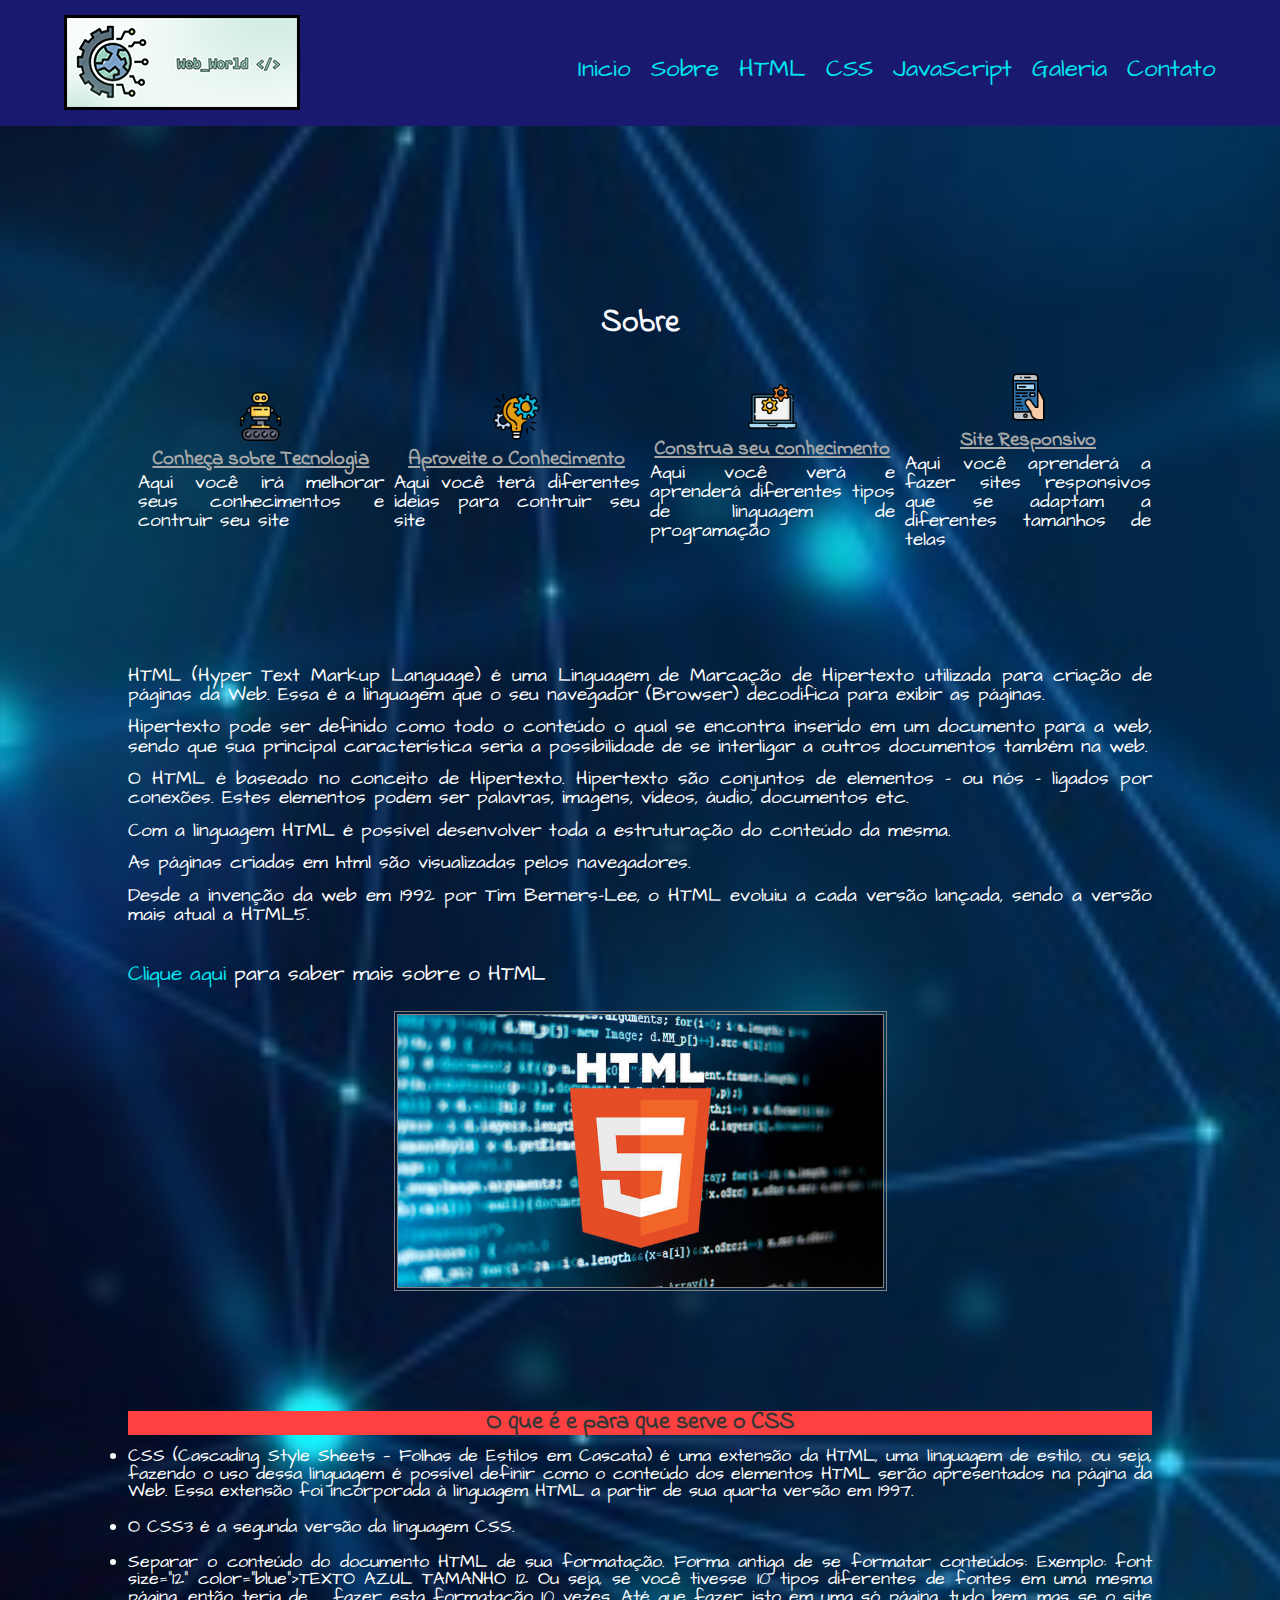
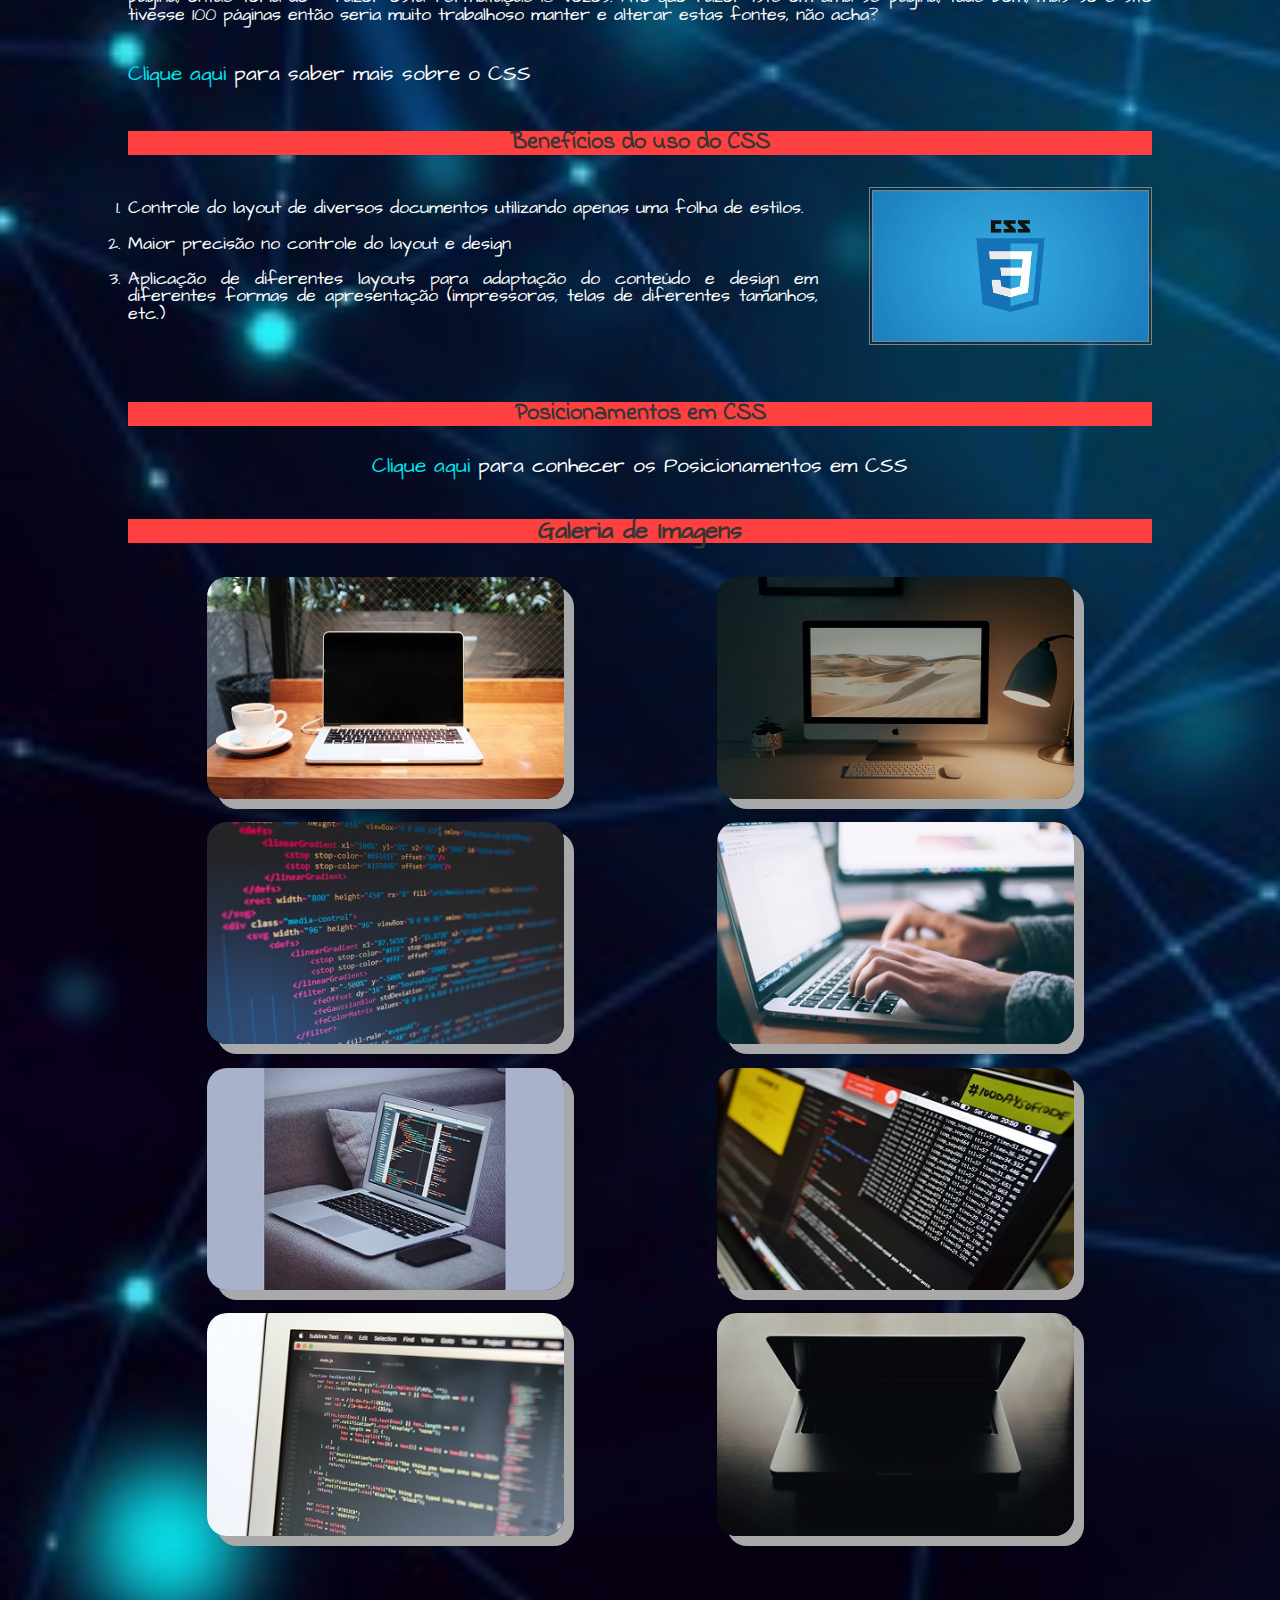
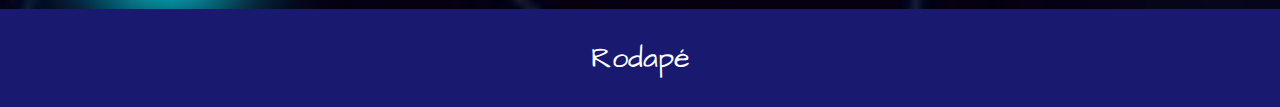
<file: index.html>
<!DOCTYPE html>
<html lang="pt-br">
<head>
	<meta charset="utf-8">
	<meta name="viewport" content="width=device-width,initial-scale=1.0">
	<title>Primeiro Site</title>
	<link rel="stylesheet" type="text/css" href="css/reset.css">
	<link rel="stylesheet" type="text/css" href="css/style.css">
	<link rel="shorcut icon" href="img/favicon_1.png">
	<link href="https://fonts.googleapis.com/css2?family=Indie+Flower&display=swap" rel="stylesheet">
	<link href="https://fonts.googleapis.com/css2?family=Architects+Daughter&display=swap" rel="stylesheet">
</head>
<body>
	<header class="fixo">
		<h1><img class="imglogo" src="img/logotipo.png"></h1>
		<nav class="menu-opcoes">
			<ul class="ajustes">
				<li><a href="#">Inicio</a></li>
				<li><a href="#">Sobre</a></li>
				<li><a href="index.html#sobre">HTML</a></li>
				<li><a href="index.html#css">CSS</a></li>
				<li><a href="javascript.html">JavaScript</a></li>
				<li><a href="#galeria">Galeria</a></li>
				<li><a href="contato.html">Contato</a></li>
			</ul>
		</nav>
	</header>
    <div class="container">
    	<br><br>
    	<h1 class="titulos">Sobre</h1>

    	<br>
    	<br> 	
    	<section id="sobre">
    		<div class="sobre">
    			<img class="imgsobre" src="img/robo.png">
    			<h3 class="titulos">Conheça sobre Tecnologia</h3>
    			<p>Aqui você irá melhorar seus conhecimentos e contruir seu site</p>
    		</div>
    		<div class="sobre">
    			<img class="imgsobre" src="img/lampada.png">
    			<h3 class="titulos">Aproveite o Conhecimento</h3>
    			<p>Aqui você terá diferentes ideias para contruir seu site</p>
    		</div>
    		<div class="sobre">
    			<img class="imgsobre" src="img/computador.png">
    			<h3 class="titulos">Construa seu conhecimento</h3>
    			<p>Aqui você verá e aprenderá diferentes tipos de linguagem de programação</p>
    		</div>
    		<div class="sobre">
    			<img class="imgsobre" src="img/celular.png">
    			<h3 class="titulos">Site Responsivo</h3>
    			<p>Aqui você aprenderá a fazer sites responsivos que se adaptam a diferentes tamanhos de telas</p>
    		</div>

    	</section>

    	<br>
    	<br>
    	<div id="html">
    		<div class="text-block">
	    	<h1 class="text">Introdução ao HTML e CSS</h1>
	    	</div>

	    	<br>

			<p>HTML (Hyper Text Markup Language) é uma Linguagem de Marcação de Hipertexto utilizada para criação de páginas da Web. Essa é a linguagem que o seu navegador (Browser) decodifica para exibir as páginas.
			</p>
			<p>Hipertexto pode ser definido como todo o conteúdo o qual se encontra inserido em um documento para a web, sendo que sua principal característica seria a possibilidade de se interligar a outros documentos também na web.
			</p>
			<p>O HTML é baseado no conceito de Hipertexto. Hipertexto são conjuntos de elementos – ou nós – ligados por conexões. Estes elementos podem ser palavras, imagens, vídeos, áudio, documentos etc.
			</p>
			<p>Com a linguagem HTML é possível desenvolver toda a estruturação do conteúdo da mesma.
			</p>
			<p>As páginas criadas em html são visualizadas pelos navegadores.
			</p>
		    <p>Desde a invenção da web em 1992 por Tim Berners-Lee, o HTML evoluiu a cada versão lançada, sendo a versão mais atual a HTML5.
		    </p>
		    <br>
		    <p style="font-size: 1.3em"><a href="https://www.w3schools.com/html/default.asp" target="_blank">Clique aqui</a> para saber mais sobre o HTML
		    </p>
		    <br>
	        <figure>

			<img class="imgtexto" src="img/html5.png">

			</figure>

		    <br>
		</div>
		<div>
		<br id="css">
		<br>
		<br>
		<br>
		<br>
		   <h2 class="titulos">O que é e para que serve o CSS</h2>
		    <ul class="ul-listas">
	          <li>CSS (Cascading Style Sheets — Folhas de Estilos em Cascata) é uma extensão da HTML, uma linguagem de estilo, ou seja, fazendo o uso dessa linguagem é possível definir como o conteúdo dos elementos HTML serão apresentados na página da Web. Essa extensão foi incorporada à linguagem HTML a partir de sua quarta versão em 1997.
	          </li>
	          <br>
	          <li>O CSS3 é a segunda versão da linguagem CSS.
	          </li>
	          <br>
	          <li>Separar o conteúdo do documento HTML de sua formatação.
			  Forma antiga de se formatar conteúdos:
	          Exemplo: font size=“12” color=“blue”>TEXTO AZUL TAMANHO 12
	          Ou seja, se você tivesse 10 tipos diferentes de fontes em uma mesma página, então teria de   fazer esta formatação 10 vezes. Até que fazer isto em uma só página, tudo bem, mas se o site tivesse 100 páginas então seria muito trabalhoso manter e alterar estas fontes, não acha?
	    	  </li>
	    	 </ul>
	    	  <br>
	    	  <p style="font-size: 1.3em"><a href="https://www.w3schools.com/css/default.asp" target="_blank">Clique aqui</a> para saber mais sobre o CSS
	    	  </p>
	    	  <br>
		   <h2 class="titulos">Benefícios do uso do CSS</h2>

		   <br>
		   <br>

			<figure>
			<div class="component">
			<img class="testeri" src="img/css.png" height="200" width="375">
			</div>

			</figure>

		    <ol class="ol-listas">
			  <li class="listas">Controle do layout de diversos documentos utilizando apenas uma folha de estilos.
			  </li>
			  <br>
			  <li class="listas">Maior precisão no controle do layout e design
			  </li>
			  <br>
	          <li class="listas">Aplicação de diferentes layouts para adaptação do conteúdo e design em diferentes formas de apresentação (impressoras, telas de diferentes tamanhos, etc.)
	    	  </li>
	    	 </ol>

	    	<br>

			<br>
			<br>

			<h2 class="titulos">Posicionamentos em CSS</h2>

			<br>

			<p class="centro" style="font-size: 1.3em"><a href="posicionamento.html">Clique aqui</a> para conhecer os Posicionamentos em CSS</p>

			<br>
			<br>

			<h2>Galeria de Imagens</h2><br><br>

			<div id="galeria">
				<div class="galeria">
					<figure>
						<img class="imggaleria" src="img/galeria/imagem1.jpg">
					</figure>
				</div>

				<br>

				<div class="galeria">
					<figure>
						<img class="imggaleria" src="img/galeria/imagem2.jpg">
					</figure>
				</div>

				<br>

				<div class="galeria">
					<figure>
						<img class="imggaleria" src="img/galeria/imagem3.jpg">
					</figure>
				</div>

				<br>

				<div class="galeria">
					<figure>
						<img class="imggaleria" src="img/galeria/imagem4.jpg">
					</figure>
				</div>

				<br>

				<div class="galeria">
					<figure>
						<img class="imggaleria" src="img/galeria/imagem5.jpg">
					</figure>
				</div>

				<br>

				<div class="galeria">
					<figure>
						<img class="imggaleria" src="img/galeria/imagem6.jpg">
					</figure>
				</div>

				<br>

				<div class="galeria">
					<figure>
						<img class="imggaleria" src="img/galeria/imagem7.jpg">
					</figure>
				</div>

				<br>

				<div class="galeria">
					<figure>
						<img class="imggaleria" src="img/galeria/imagem8.jpg">
					</figure>
				</div>
			</div>
			<br>
			<br>
			<br>

		</div>
	</div>
	<footer><p class="centro">Rodapé</p></footer>
</body>
</html>
</file>
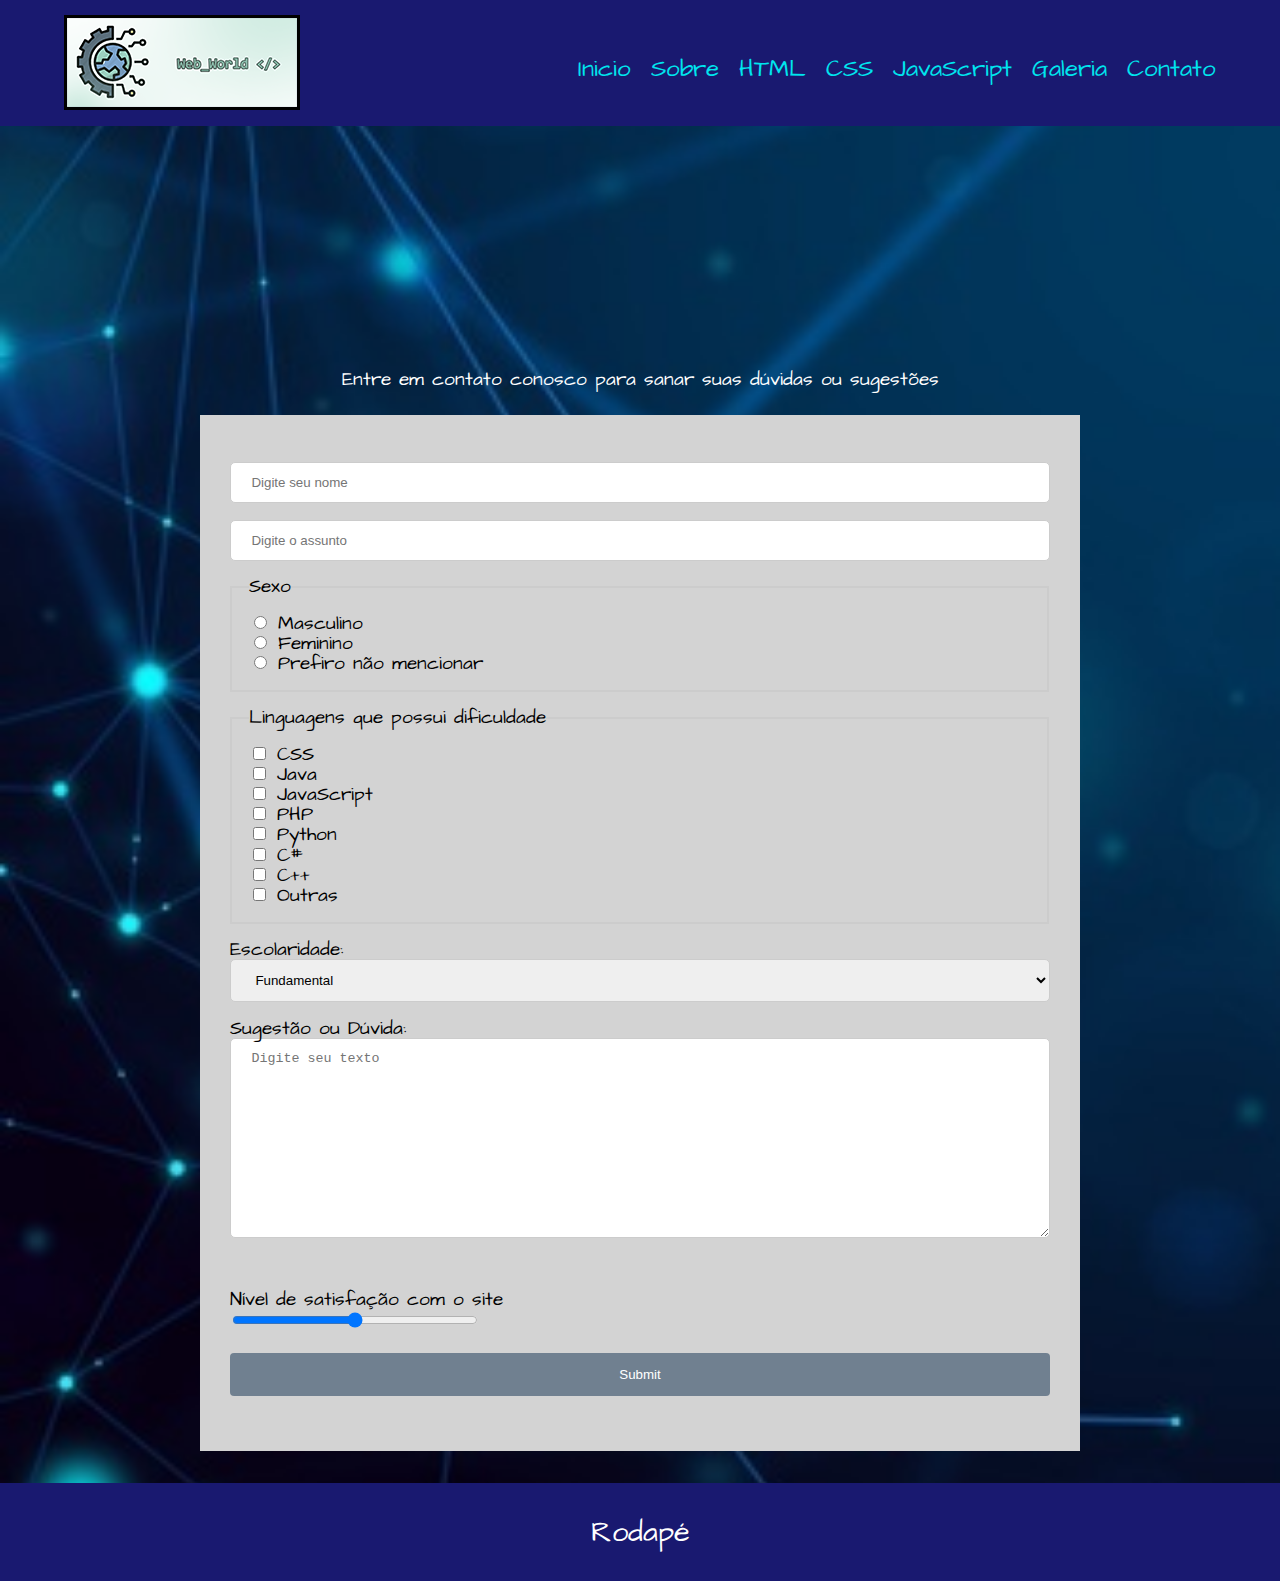
<file: contato.html>
<!DOCTYPE html>
<html lang="pt-br">
<head>
	<meta charset="utf-8">
	<meta name="viewport" content="width=device-width,initial-scale=1.0">
	<title>Contato</title>
	<link rel="stylesheet" type="text/css" href="css/reset.css">
	<link rel="stylesheet" type="text/css" href="css/style.css">
	<link rel="shorcut icon" href="img/favicon_1.png">
	<link href="https://fonts.googleapis.com/css2?family=Indie+Flower&display=swap" rel="stylesheet">
	<link href="https://fonts.googleapis.com/css2?family=Architects+Daughter&display=swap" rel="stylesheet">
</head>
<body>
	<header class="fixo">
		<h1><img class="imglogo" src="img/logotipo.png"></h1>
		<nav class="menu-opcoes">
			<ul class="ajustes">
				<li><a href="index.html">Inicio</a></li>
				<li><a href="index.html">Sobre</a></li>
				<li><a href="index.html#sobre">HTML</a></li>
				<li><a href="index.html#css">CSS</a></li>
				<li><a href="javascript.html">JavaScript</a></li>
				<li><a href="index.html#galeria">Galeria</a></li>
				<li><a href="contato.html">Contato</a></li>
			</ul>
		</nav>
	</header>
	<div class="container">
		<div class="text-block">
			<br>
			<br>
			<h1 class="text">Formulário de Contato</h1>
		</div>
		<br>

		<p class="centro">Entre em contato conosco para sanar suas dúvidas ou sugestões</p>

		<br>

		<div class="fundo">
			<form>
				<div class="distancia">
					<input type="text" placeholder="Digite seu nome">
				</div>
				<div class="distancia">
					<input type="text" placeholder="Digite o assunto">
				</div>
				<div class="distancia">
					<fieldset>
						<legend>Sexo</legend>
							<input type="radio" name="gender" value="male">
							<label for="male">Masculino</label><br>
							<input type="radio" name="gender" value="female">
							<label for="female">Feminino</label><br>
							<input type="radio" name="gender" value="female">
							<label for="female">Prefiro não mencionar</label><br>
					</fieldset>

				<div class="distancia">
					<fieldset>
						<legend>Linguagens que possui dificuldade</legend>
							<input type="checkbox" name="linguagem" value="CSS">
							<label for="CSS">CSS</label><br>
							<input type="checkbox" name="linguagem" value="Java">
							<label for="Java">Java</label><br>
							<input type="checkbox" name="linguagem" value="JavaScript">
							<label for="JavaScript">JavaScript</label><br>
							<input type="checkbox" name="linguagem" value="PHP">
							<label for="PHP">PHP</label><br>
							<input type="checkbox" name="linguagem" value="Python">
							<label for="Python">Python</label><br>
							<input type="checkbox" name="linguagem" value="C#">
							<label for="C#">C#</label><br>
							<input type="checkbox" name="linguagem" value="C++">
							<label for="C++">C++</label><br>
							<input type="checkbox" name="linguagem" value="Outras">
							<label for="Outras">Outras</label><br>
					</fieldset>
				</div>

				<div class="distancia">
					<label for="cars">Escolaridade:</label>
						<select id="cars" name="cars">
							<option value="volvo">Fundamental</option>
							<option value="saab">Ensino Médio</option>
							<option value="fiat">Superior</option>
							<option value="audi">Especialização</option>
						</select>
				</div>

				<div class="distancia">	
					<label for="cars">Sugestão ou Dúvida:</label>
					<textarea name="message" style="width: 100%; height: 200px" placeholder="Digite seu texto"></textarea>
				</div>

				<br>

				<div class="distancia">
					<label>Nível de satisfação com o site</label>
					<input type="range" name="satisfacao" min="0" max="10">
				</div>
					<input type="submit" name="Enviar">
				</div>
			</form>
		</div>
 	</div>

 	<br>
 	<br>
 	<footer><p class="centro">Rodapé</p></footer>
</body>
</html>
</file>
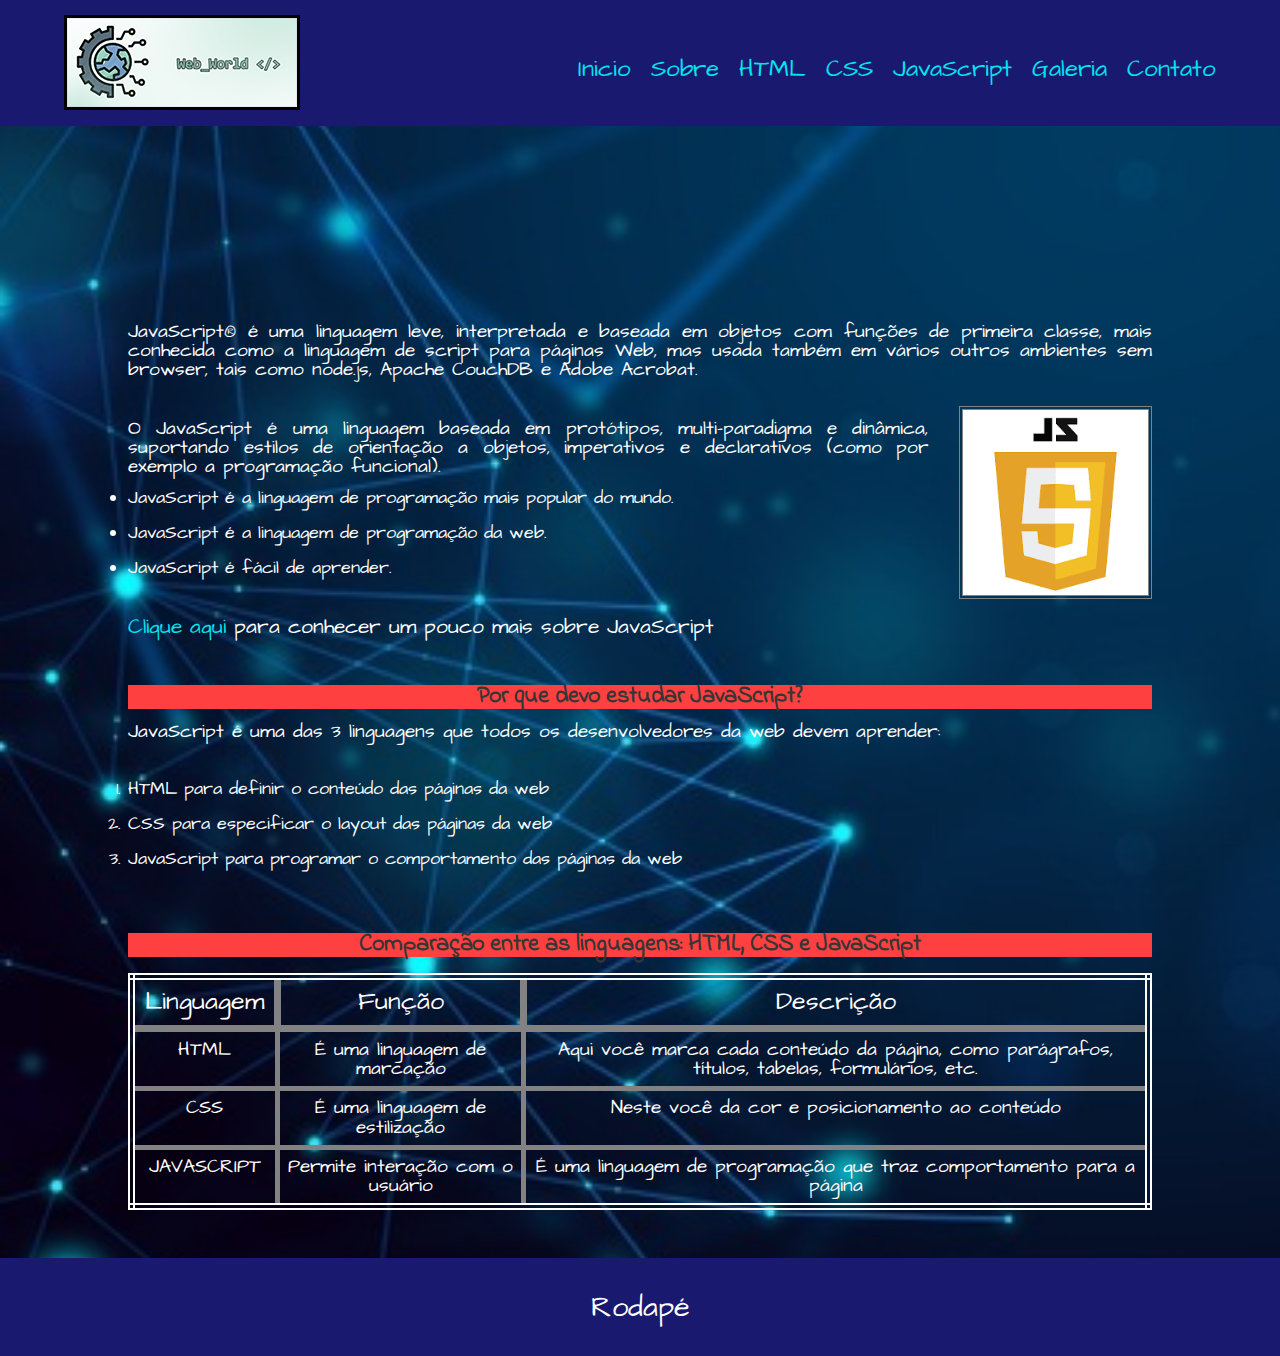
<file: javascript.html>
<!DOCTYPE html>
<html lang="pt-br">
<head>
	<meta charset="utf-8">
	<meta name="viewport" content="width=device-width,initial-scale=1.0">
	<title>Javascript</title>
	<link rel="stylesheet" type="text/css" href="css/reset.css">
	<link rel="stylesheet" type="text/css" href="css/style.css">
	<link rel="shorcut icon" href="img/favicon_1.png">
	<link href="https://fonts.googleapis.com/css2?family=Indie+Flower&display=swap" rel="stylesheet">
	<link href="https://fonts.googleapis.com/css2?family=Architects+Daughter&display=swap" rel="stylesheet">
</head>
<body>
	<header class="fixo">
		<h1><img class="imglogo" src="img/logotipo.png"></h1>
		<nav class="menu-opcoes">
			<ul class="ajustes">
				<li><a href="index.html">Inicio</a></li>
				<li><a href="index.html">Sobre</a></li>
				<li><a href="index.html#sobre">HTML</a></li>
				<li><a href="index.html#css">CSS</a></li>
				<li><a href="javascript.html">JavaScript</a></li>
				<li><a href="index.html#galeria">Galeria</a></li>
				<li><a href="contato.html">Contato</a></li>
			</ul>
		</nav>
	</header>
	<div class="container">
		<div class="text-block">
		<h1 class="text">JavaScript</h1>
		</div>

		<p>JavaScript® é uma linguagem leve, interpretada e baseada em objetos com funções de primeira classe, mais conhecida como a linguagem de script para páginas Web, mas usada também em vários outros ambientes sem browser, tais como node.js, Apache CouchDB e Adobe Acrobat. </p> 

		<br>

		<figure>

		<img class="testeri2" src="img/javascript.png">
		
		</figure>

		<p>O JavaScript é uma linguagem baseada em protótipos, multi-paradigma e dinâmica, suportando estilos de orientação a objetos, imperativos e declarativos (como por exemplo a programação funcional).
		</p>

		<ul class="ul-listas">

		<li class="listas"> JavaScript é a linguagem de programação mais popular do mundo.</li>

		<br>

		<li class="listas">JavaScript é a linguagem de programação da web.</li>

		<br>

		<li class="listas">JavaScript é fácil de aprender.</li>

		</ul>

		<br>

		<p style="font-size: 1.3em"><a href="https://www.w3schools.com/js/default.asp"target="_blank">Clique aqui</a> para conhecer um pouco mais sobre JavaScript</p>

		<br>
		<h2 class="titulos">Por que devo estudar JavaScript?</h2>

		<p>JavaScript é uma das 3 linguagens que todos os desenvolvedores da web devem aprender:</p>

		<br>

		<ol class="ol-listas">
		<li class="listas">HTML para definir o conteúdo das páginas da web</li>
		<br>
		<li class="listas">CSS para especificar o layout das páginas da web</li>
		<br>
		<li class="listas">JavaScript para programar o comportamento das páginas da web</li>
		<br>

 		</ol>

 		<br>

 		<h2 class="titulos">Comparação entre as linguagens: HTML, CSS e JavaScript</h2>

 		<div class="content">
			<table class="rtable">
 				<tr>
 					<th class="th-text">Linguagem</th>
 					<th class="th-text">Função</th>
 					<th class="th-text">Descrição</th>
 				</tr>
 				<tr>
 					<td>HTML</td>
 					<td>É uma linguagem de marcação</td>
 					<td>Aqui você marca cada conteúdo da página, como parágrafos, títulos, tabelas, formulários, etc.</td>
 				</tr>
 				<tr>
 					<td>CSS</td>
 					<td>É uma linguagem de estilização</td>
 					<td>Neste você da cor e posicionamento ao conteúdo</td>
 				</tr>

 				<tr>
 					<td>JAVASCRIPT</td>
 					<td>Permite interação com o usuário</td>
 					<td> É uma linguagem de programação que traz comportamento para a página</td>
 				</tr>

 				<br>

 			</table>
 		</div>

 			<br>
 			<br>
 			<br>
 		</div>
 	<footer><p class="centro">Rodapé</p></footer>
</body>
</html>
</file>
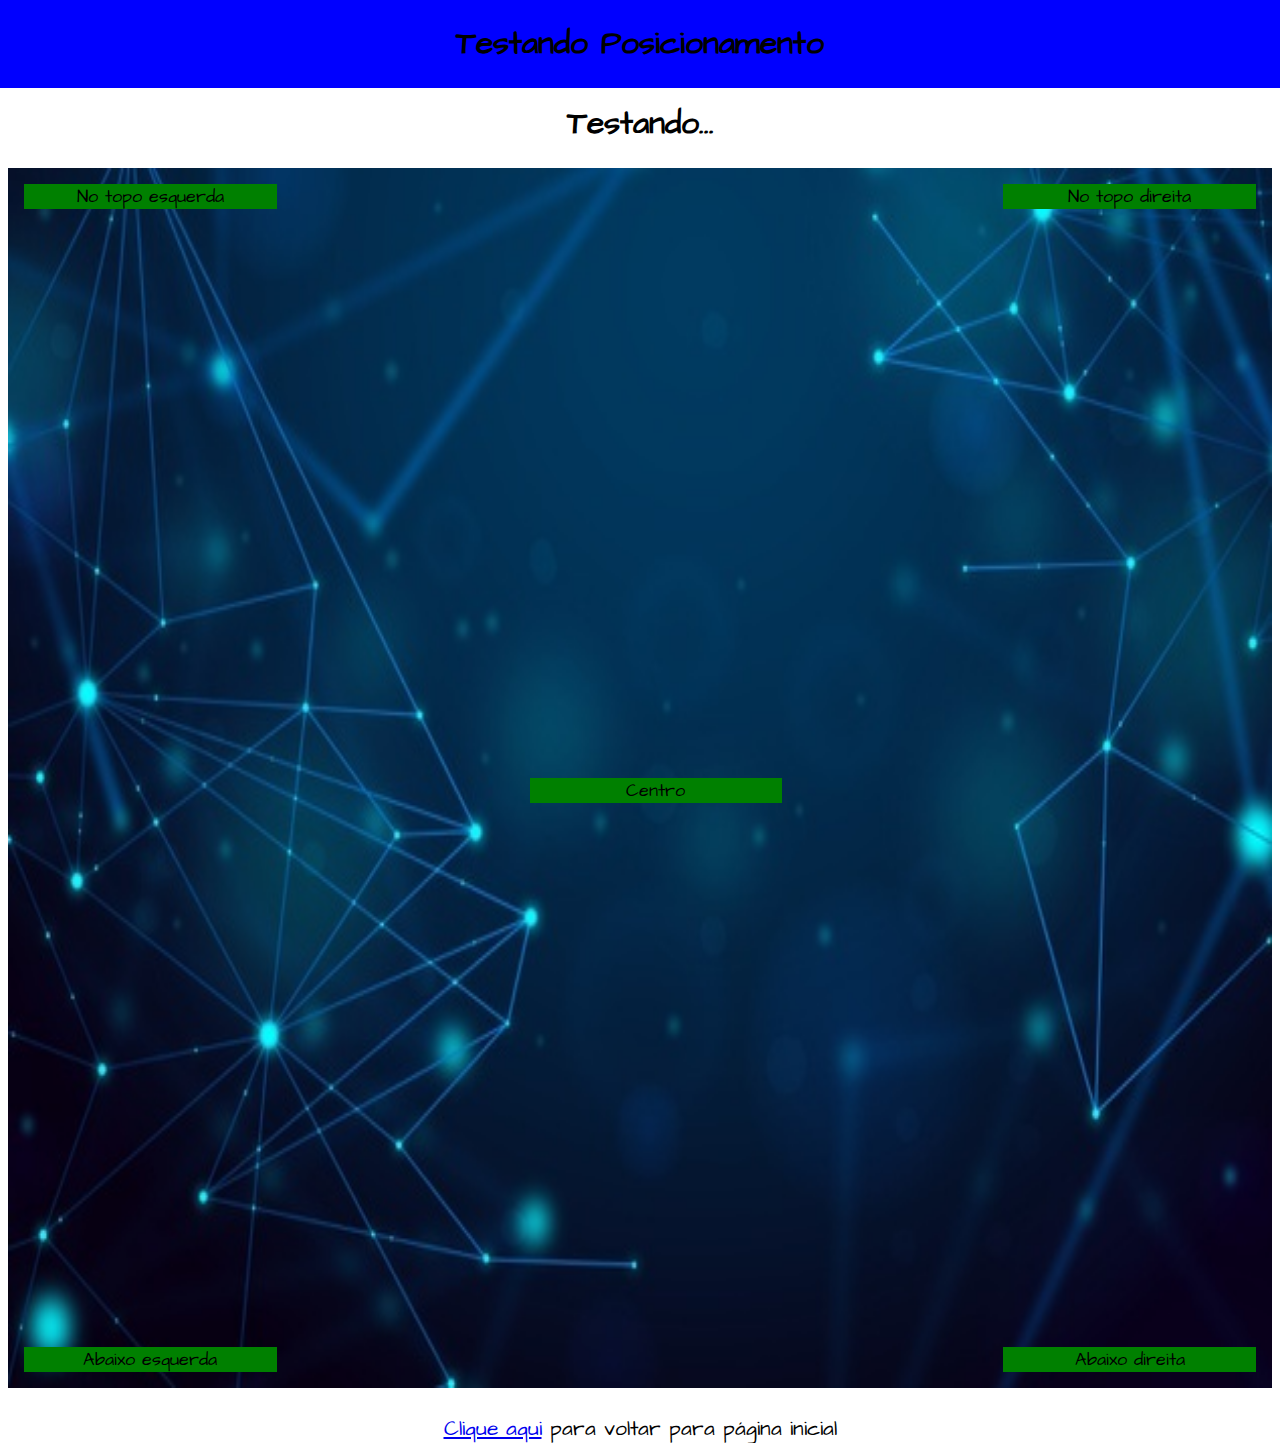
<file: posicionamento.html>
<!DOCTYPE html>
<html>
	<link href="https://fonts.googleapis.com/css2?family=Architects+Daughter&display=swap" rel="stylesheet">
	<link rel="shorcut icon" href="img/favicon_1.png">
<head>
	<title>Entendendo o Position</title>
</head>
<style type="text/css">

	
	.fixo{
		position: fixed;
		top:0;
		right: 0;
		left: 0;
		z-index: 1030;
		background-color: blue; 	
	}

	.main{
		margin-top: 8%;
	}

	.conteiner{
		position: relative;
		background-color: red;
		width:100%;
		height: 1220px;
		text-align: center;
	}

	.topoesquerda{
		position: absolute;
		top:16px;
		left:16px;
		font-size: 18px;
		width: 20%;
		background-color: green;
	}

	.topodireita{
		position: absolute;
		top:16px;
		right:16px;
		font-size: 18px;
		width: 20%;
		background-color: green;
	}

	.abaixoesquerda{
		position: absolute;
		bottom:16px;
		left:16px;
		font-size:18px;
		width:20%;
		background-color: green;
	}

	.abaixodireita{
		position: absolute;
		bottom:16px;
		right:16px;
		font-size: 18px;
		width: 20%;
		background-color: green;
	}

	.centro{
		position: absolute;
		top:50%;
		left:16px;
		font-size: 18px;
		width: 20%;
		background-color: green;
		margin-left:40%; 
	}
	
	body{
    font-family: 'Architects Daughter', cursive;  
    text-align: center;  
	}

	img{
		width:100%;
		height:1220px;
	}


</style>
<body>
	<header class="fixo">
		<h1>Testando Posicionamento</h1>
	</header>

	<div class="main">
		<h1>Testando...</h1>
		<div class="conteiner">
			<img src="img/tecnologia_2.jpeg">
			<div class="topoesquerda">No topo esquerda</div>
			<div class="topodireita">No topo direita</div>
			<div class="abaixoesquerda">Abaixo esquerda</div>
			<div class="abaixodireita">Abaixo direita</div>
			<div class="centro">Centro</div>
			<p style="font-size: 1.3em"><a href="index.html">Clique aqui</a> para voltar para página inicial</p>
			
		</div>


	</div>

</body>
</html>
</file>
<file: css/style.css>
html{
    scroll-behavior: smooth;
}

body{
	background-image:url("../img/tecnologia_2.jpeg");
    background-repeat: no-repeat;
    background-size: cover;
    font-family: 'Architects Daughter', cursive;    
    }

.container{
    width: 80%;    
    margin-left: auto;
    margin-right: auto;
    position: relative;
}

@media screen and (max-width: 599px){
    .container{
        margin-top: 65%;
    }

}

@media screen and (min-width: 600px){
    .container{
        margin-top: 40%;
    }

}

@media screen and (min-width: 768px){
    .container{
        margin-top: 20%;
        }

    header{
        flex-direction: row;
        position: relative;
        height: 100px;
    }

    .menu-opcoes{
        position: absolute;
        right: 5%;
        top: 45%;
    }

    .menu-opcoes ul li{
        display: inline;
        margin-left: 10px;
    }
    .imglogo{
        position: absolute;
        left: 5%;
        top: 12%;
        border: 0.08em solid black;
    }

    .fundo{
        background: #D3D3D3;
        width: 80%;
        margin-left: auto;
        margin-right: auto;
        padding: 3%;
        font-size: 1.2em;
    }

    #sobre{
        flex-direction: row;
        flex-wrap: wrap;
    }  

    #sobre h1, h3, p {
        width: 100%;
        text-align: center;
    }

    #sobre .sobre{
        width: 24%;
        text-align: center;
    }

    #galeria{
        display: flex;
        flex-direction: column;
        align-items: center;
        position: relative;
        margin: 2px 2px;
    }

    #galeria .galeria{
        width: 50%;
        text-align: center;
        margin-bottom: 2%;
    }

    .imggaleria{
    width: 70%;
    border-radius: 50px; 
    box-shadow: 10px 10px #A9A9A9;
}

}

#sobre{
   display: flex;
   flex-direction: column;
   align-items: center;
   position: relative;
   margin: 0 auto; 
}


#sobre .sobre{
    text-align: center;    
}

.imgsobre{
    width: 20%;
    height: 20%;
    transition: width 1s, height 1s, transform 1s;
}

.imgsobre:hover{
    width: 90px;
    height: 90px;

}

#sobre{
    flex-direction: row;
    flex-wrap: wrap;
}

.sobre{
    margin-left: 10px;
}


@media screen and (min-width: 762px){
    .component{
    width: 200;
    height: 375;
    animation-name: example;
    animation-duration: 4s;
    animation-iteration-count: infinite;
}

@keyframes example{
    0% {
        transform: scale(0.90);
        opacity: 0;
    }

    60%{
        transform: scale(1.0);
        opacity: 1;
    }

    100%{
        transform: scale(0.95);
    }

}

    .testeri{
    border: 0.3em double  #828282;
    max-width: 485px;
    max-height: 390px;
    float: right;
    margin-left: 5%;
}

    .testeri2{
    border: 0.3em double  #828282;
    max-width: 100px;
    max-height: 200px;
    max-width: 285px;
    max-height: 390px
    float:right;
    }

}

@media screen and (max-width: 525px){

    .rtable th{
        display: none;
        padding: 0.9em;
    }

    .rtable td{
        display: flex;
        flex-direction: column;
        border: none;
        padding: 0.4em;
    }

    .rtable td, .rtable th{
        padding: 0.8em;
    }

    .rtable{
        border: none;
    }
}

.rtable{
    width: 100%;
    text-align: center;
}

.content{
    margin-top: auto;
}

header, footer{
    background-color: #191970;
    padding: 1%;
    position: relative;
    display: flex;
    flex-direction: column;
    align-items: center;
    font-size: 1.5em;
    line-height: 1.5;
}

.fixo{
    position: fixed;
    top: 0;
    right: 0;
    left: 0;
    z-index: 1030;
}

.menu-opcoes{
    text-align: center; 
}

.ajustes{
    line-height: 1;
    text-align: center;
}

.ajustes li:hover{
    background-color: #708090;
}

p{
	color: #FFF;
	text-align: justify;
    font-size: 1.2em;
    margin-top: 1.3%;
    margin-bottom: 1%;

}

h1{
    font-size: 2em;
    text-align: center;
    font-weight: bold;
    color: #F8F8FF
}

h2{
    font-size: 1.5em;
    text-align: center; 
    font-weight: bold;
    background-color: #FF4040;
    color: #363636;
}

h3{
    font-size: 1.3em;
    color: #A9A9A9;
    text-decoration: underline;
}

.titulos{
    font-family: 'Indie Flower', cursive;
    text-align: center; 
    font-weight: bold;
    margin-top: 2%;
    magin-bottom: 2%;

}

.ol-listas{
    color: #FFF;
    margin-top: 1.3%;
    margin-bottom: 1%;
    text-align: justify; 
    font-size: 1.1em;
    list-style-type: decimal;
}

.ul-listas{
    color: #FFF;
    margin-top: 1.3%;
    margin-bottom: 1%;
    text-align: justify; 
    font-size: 1.1em;
    list-style-type: disc;
}

figure{

    text-align: center;
}

a:link {
  color: #00E5EE;
  background-color: transparent;
  text-decoration: none;
}

a:visited {
  color: #00E5EE;
  background-color: transparent;
  text-decoration: none;
}

a:hover {
  color: red;
  background-color: transparent;
  text-decoration: underline;
}

.imgtexto{

    border: 0.3em double  #828282;
    width: 70%;
    height: 70%;
    max-width: 485px;
    max-height: 390px;
}

.imgjava{

    border: 0.3em double  #828282;
    width: 70%;
    height: 70%;
    max-width: 285px;
    max-height: 390px
}

table{
    border-collapse: collapse;
    width: 80%;
    color: #FFF;
    border: 0.4em double #fff;
    font-size: 1.2em;
    margin-right: auto;
    margin-left: auto;
    
}

td,th{
    border: 0.3em solid #828282;
    padding: 0.4em;
}

.th-text{
    font-size: 1.3em;
}


.centro{
    text-align: center;

}



.text{
    font-family: 'Indie Flower', cursive;
    text-align: center; 
    font-weight: bold;
    margin-top: 2%;
    magin-bottom: 2%;
    position: relative;
    opacity: 0;
    animation: fadeInText 0s 1.1s both;

}

.text-block{
    position: relative;
    overflow: hidden;
}

.text-block:after {
    content: "";
    position: absolute;
    top: 0;
    left: 0;
    width: 100%;
    height: 100%;
    background: #FF4040;
    transform: translateX(-100%);
    animation: enlargeBlock 0.5s 0.6s both, revealBlock 0.5s 1.1s both;
}

@keyframes fadeInText{
    from{
        opacity: 0;
    }
    to{
        opacity: 1;
    }
}

@keyframes enlargeBlock{
    from{
        width: 0%;
    }
    to{
        width: 100%;
    }

}

@keyframes revealBlock{
    from{
        transform: translateX(0);
    }

    to{
        transform: translateX(100%);
    }
}

 .testeri{
    border: 0.3em double  #828282;
    max-width: 275px;
    max-height: 150px;
    margin-left: 5%;
}   

.testeri2{
    border: 0.3em double  #828282;
    float:right;
    margin-left: 3%;
    width: 70%;
    height: 70%;
    max-width: 185px;
    max-height: 390px
}

.fundo{
    background: #D3D3D3;
    width: 80%;
    margin-left: auto;
    margin-right: auto;
    padding: 3%;
    font-size: 1.2em;
}

.distancia{
    margin-top: 2%;
    margin-bottom: 2%;
}

input[type=text], select, textarea{
    width: 100%;
    padding: 12px 20px;
    display: block;
    border: 1px solid #ccc;
    border-radius: 5px;
    box-sizing: border-box;
}

input[type=range]{
    width: 30%;
    display: block;
    border: 1px solid #ccc;
    border-radius: 5px;
    box-sizing: border-box; 
}

input[type=submit]{
    width: 100%;
    background-color: #708090;
    color: white;
    padding: 14px 20px;
    margin: 8px 0;
    border: none;
    border-radius: 4px;
    cursor: pointer;
}

fieldset{
    width: 95.5%;
    border: 2px solid #ccc;
    padding: 2%;
}

.item{
    position: relative;
    margin: 10px 0px;
    color: #FFF;
    margin-top: 1.3%;
    margin-bottom: 1%;
    text-align: justify; 
    font-size: 1.1em;
}

.item::before{
    content: '';   
    position: relative;
    left: 0;
    top: 0;
    padding: 10px 15px;
    background-image: url('../img/icone_css2.png');
    background-repeat: no-repeat;
    margin-right: 15px;

}

.imggaleria{
    width: 70%;
    border-radius: 20px; 
    box-shadow: 10px 10px #A9A9A9;
}



#galeria{
    flex-direction: row;
    flex-wrap: wrap;
}
</file>
